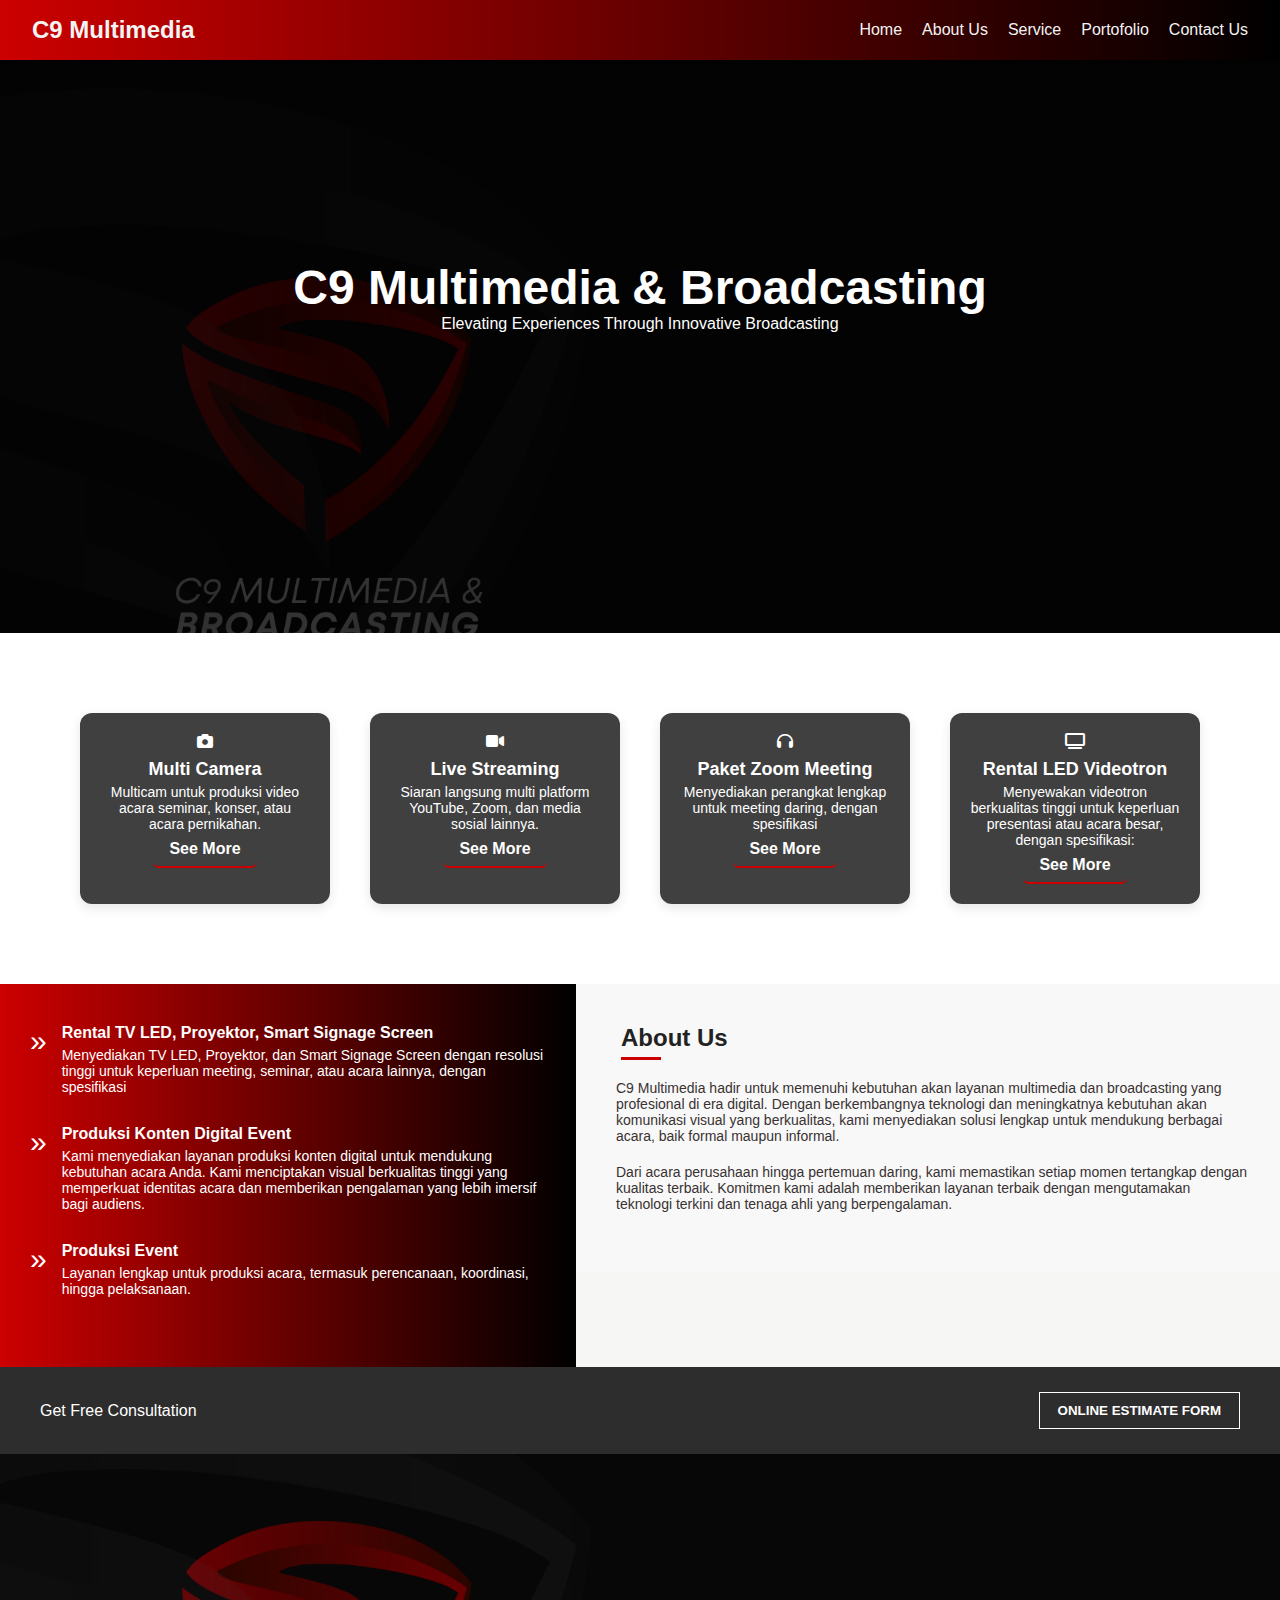
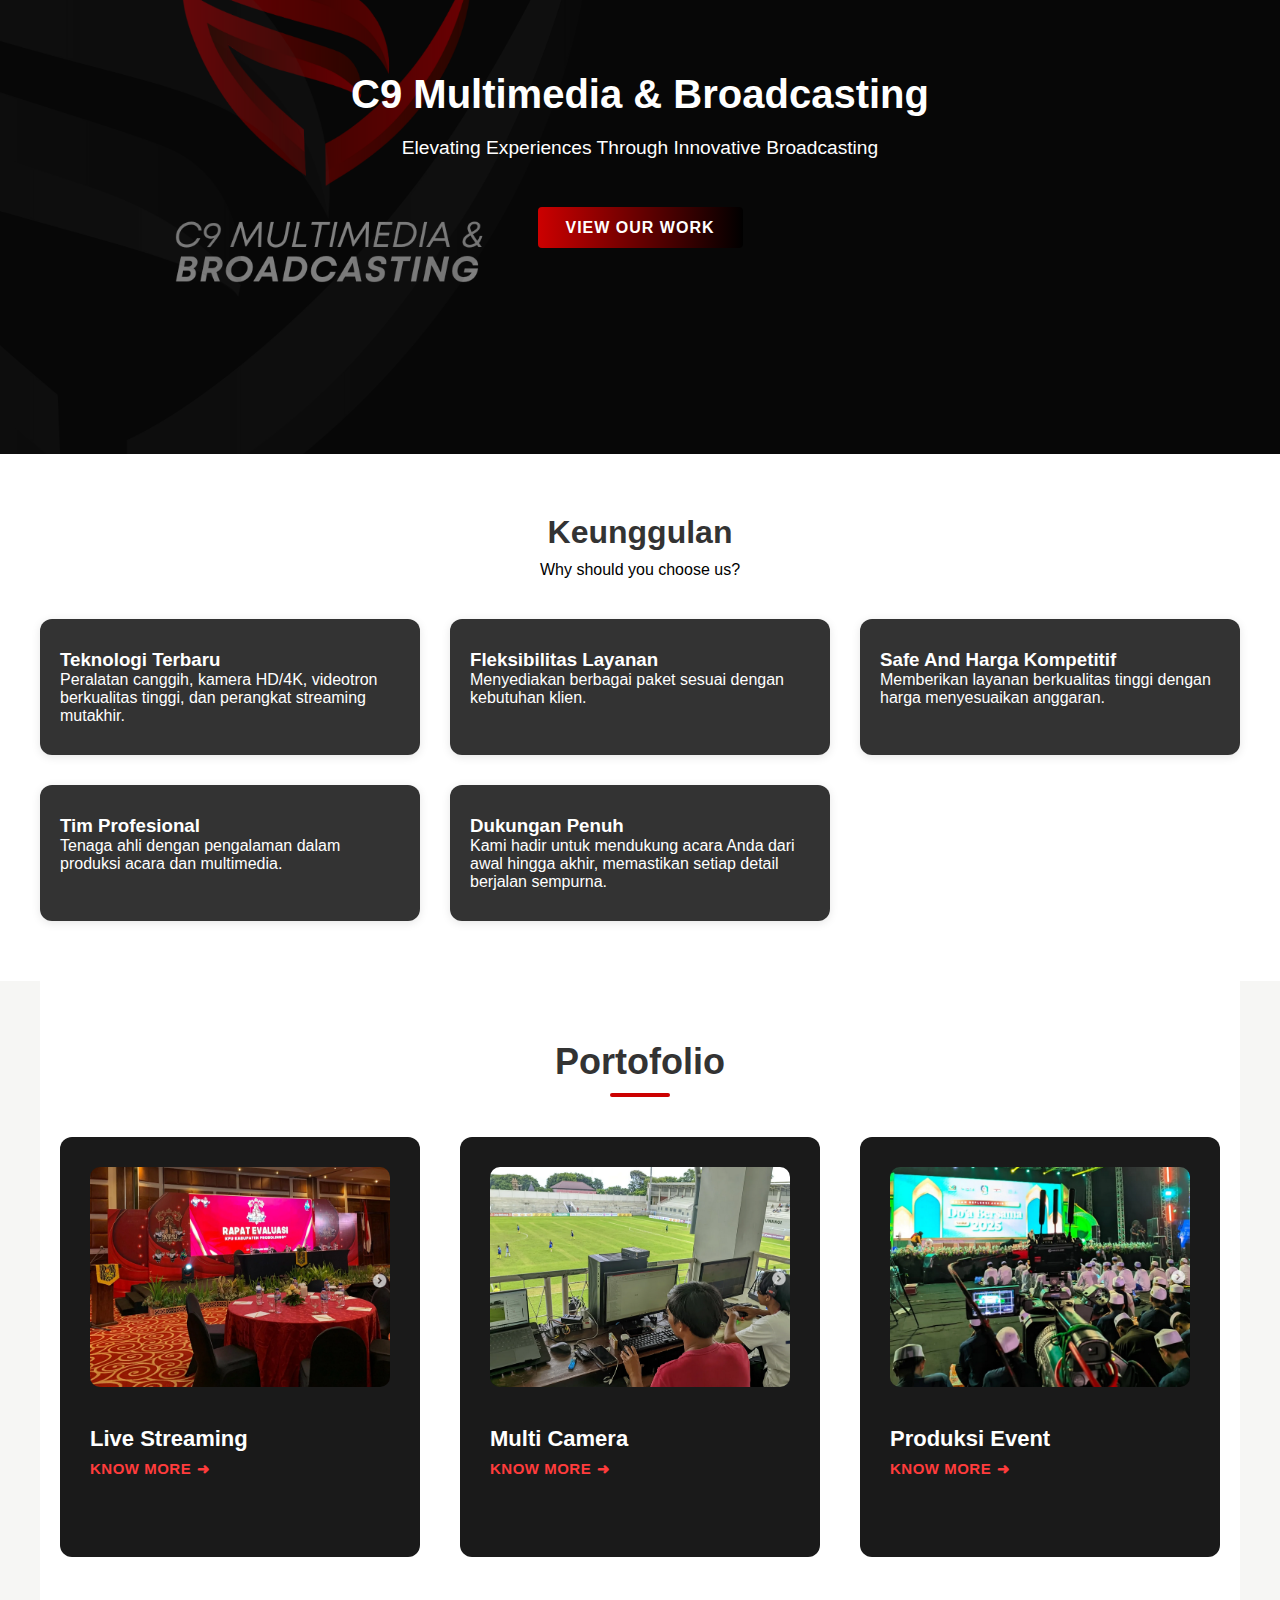
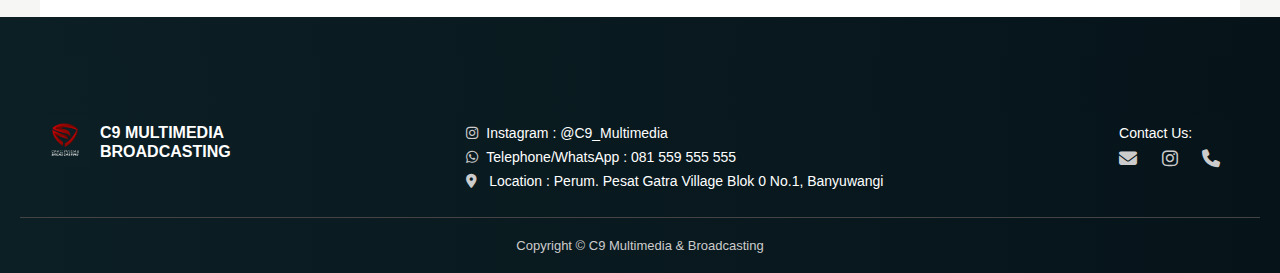
<file: index.html>
<!DOCTYPE html>
<html lang="en">
<head>
    <meta charset="UTF-8">
    <meta name="viewport" content="width=device-width, initial-scale=1.0">
    <link rel="stylesheet" href="https://cdnjs.cloudflare.com/ajax/libs/font-awesome/6.5.0/css/all.min.css">
    <title>C9 Multimedia</title>
    <link rel="stylesheet" href="style.css" />

</head>
<body>
  <header class="navbar">
    <div class="navbar-logo">C9 Multimedia</div>
    <nav class="navbar-menu">
      <a href="#">Home</a>
      <a href="#about">About Us</a>
      <a href="service.html">Service</a>
      <a href="portofolio.html">Portofolio</a>
      <a href="#contact">Contact Us</a>
    </nav>
  </header>
<div>

<div class="group-448">
  <img class="rectangle-11" src="img/image3.png" />
  <div class="rectangle-40"></div>
  <div class="c-9-multimedia">C9 Multimedia & Broadcasting</div>
  <div
    <div class="C9-multimedia">Elevating Experiences Through Innovative Broadcasting<br>
</div>

    <!-- service -->
  <div class="services">
    <div class="frame-39">
      <i class="fa-solid fa-camera" style="color: #ffffff;"></i>
      <div class="frame-38">
        <div class="live-streaming">Multi Camera</div>
        <div class="menyewakan-live-streaming">Multicam untuk produksi video acara seminar, konser, atau acara pernikahan.</div>
      </div>
      <a href="service.html" class="see-more-btn">See More</a>
    </div>
    <div class="frame-37">
      <i class="fa-solid fa-video" style="color: #ffffff;"></i>
      <div class="frame-36">
        <div class="rental-video-drone">
          Live Streaming
          <br />
        </div>
        <div class="menyewakan-renatal-video">Siaran langsung multi platform YouTube, Zoom, dan media sosial lainnya.</div>
      </div>
      <a href="service.html" class="see-more-btn">See More</a>
    </div>
    <div class="frame-392">
      <i class="fa-solid fa-headphones" style="color: #ffffff;"></i>
      <div class="frame-38">
        <div class="live-video-cam">Paket Zoom Meeting</div>
        <div class="menyewakan-vidio-cam">Menyediakan perangkat lengkap untuk meeting daring, dengan spesifikasi </div>
      </div>
      <a href="service.html" class="see-more-btn">See More</a>
    </div>
    <div class="frame-372">
      <i class="fa-solid fa-tv" style="color: #ffffff;"></i>
      <div class="frame-36">
        <div class="television-rental">Rental LED Videotron</div>
        <div class="menyewakan-televisi">Menyewakan videotron berkualitas tinggi untuk keperluan presentasi atau acara besar, dengan spesifikasi:</div>
      </div>
      <a href="service.html" class="see-more-btn">See More</a>
    </div>
  </div>
</div>


    <!-- about us -->
  <div id="about" class="wrapper"></div>
  <div class="wrapper">
  <!-- KIRI -->
  <div class="left">
    <div class="feature">
      <div class="icon">»</div>
      <div class="text">
        <h4>Rental TV LED, Proyektor, Smart Signage Screen</h4>
        <p>Menyediakan TV LED, Proyektor, dan Smart Signage Screen dengan resolusi tinggi untuk keperluan meeting, seminar, atau acara lainnya, dengan spesifikasi </p>
      </div>
    </div>

    <div class="feature">
      <div class="icon">»</div>
      <div class="text">
        <h4>Produksi Konten Digital Event</h4>
        <p>Kami menyediakan layanan produksi konten digital untuk mendukung kebutuhan acara Anda. Kami menciptakan visual berkualitas tinggi yang memperkuat identitas acara dan memberikan pengalaman yang lebih imersif bagi audiens. </p>
      </div>
    </div>

    <div class="feature">
      <div class="icon">»</div>
      <div class="text">
        <h4>Produksi Event</h4>
        <p>Layanan lengkap untuk produksi acara, termasuk perencanaan, koordinasi, hingga pelaksanaan.</p>
      </div>
    </div>
  </div>

  <!-- KANAN -->
  <div class="right">
    <div class="about">
      <h2>About Us</h2>
      <div class="underline"></div>
      <div class="desc">
        <p>
          C9 Multimedia hadir untuk memenuhi kebutuhan akan layanan multimedia dan broadcasting yang profesional di era digital. 
          Dengan berkembangnya teknologi dan meningkatnya kebutuhan akan komunikasi visual yang berkualitas, kami menyediakan solusi lengkap 
          untuk mendukung berbagai acara, baik formal maupun informal.
        </p>
        <p>
          Dari acara perusahaan hingga pertemuan daring, kami memastikan setiap momen tertangkap dengan kualitas terbaik. 
          Komitmen kami adalah memberikan layanan terbaik dengan mengutamakan teknologi terkini dan tenaga ahli yang berpengalaman.
        </p>
      </div>
    </div>
  </div>
</div>
      <div class="consultation">
        <span>Get Free Consultation</span>
        <button>ONLINE ESTIMATE FORM</button>
      </div>
    </div>
  </div>

<div class="block-2">
  <div class="group-438">
    <img class="image-6" src="img/image2.png" />
    <div class="rectangle-40"></div>
    <div class="we-ve-been-building-for-over-10-years">C9 Multimedia & Broadcasting
    </div>
    <div class="live-now-reach-more">Elevating Experiences Through Innovative Broadcasting</div>
    <div class="button">
    <a href="portofolio.html" class="about-us">VIEW OUR WORK</a>
    </div>
  </div>
</div>

<section class="features-section">
  <div class="features-container">
    <h2 class="features-title">Keunggulan</h2>
    <p class="features-subtitle">
      Why should you choose us?
    </p>
    <div class="features-grid">
      <div class="feature-item">
        <h3>Teknologi Terbaru</h3>
        <p>Peralatan canggih, kamera HD/4K, videotron berkualitas tinggi, dan perangkat streaming mutakhir.</p>
      </div>
      <div class="feature-item">
        <h3>Fleksibilitas Layanan</h3>
        <p>Menyediakan berbagai paket sesuai dengan kebutuhan klien.</p>
      </div>
      <div class="feature-item">
        <h3>Safe And Harga Kompetitif</h3>
        <p>Memberikan layanan berkualitas tinggi dengan harga menyesuaikan anggaran.</p>
      </div>
      <div class="feature-item">
        <h3>Tim Profesional</h3>
        <p>Tenaga ahli dengan pengalaman dalam produksi acara dan multimedia.</p>
      </div>
      <div class="feature-item">
        <h3>Dukungan Penuh</h3>
        <p>Kami hadir untuk mendukung acara Anda dari awal hingga akhir, memastikan setiap detail berjalan sempurna.</p>
      </div>
  </div>
</section>

<section class="portfolio-section">
    <h2 class="portfolio-title">Portofolio</h2>
  <div class="portfolio-grid">
    <div class="portfolio-item">
      <img class="img" src="img/p1.png" />
      <h3>Live Streaming</h3>
      <a href="portofolio.html" class="about-us">KNOW MORE<span>➜</span></a>
    </div>
    <div class="portfolio-item">
      <img class="img" src="img/p2.png" />
      <h3>Multi Camera</h3>
      <a href="portofolio.html" class="about-us">KNOW MORE<span>➜</span></a>
    </div>
    <div class="portfolio-item">
      <img class="img" src="img/p3.png" />
      <h3>Produksi Event</h3>
      <a href="portofolio.html" class="about-us">KNOW MORE<span>➜</span></a>
    </div>
    </div>
  </div>
</section>

<footer class="footer">
  <footer id="contact" class="footer"></footer>
  <div class="footer-top">
    <div class="footer-logo">
      <img class="img" src="img/logo.png" />
      <span>C9 MULTIMEDIA<br>BROADCASTING</span>
    </div>
    <div class="footer-contact">
      <p><i class="fa-brands fa-instagram"></i>Instagram : @C9_Multimedia </p>
      <p><i class="fa-brands fa-whatsapp"></i>Telephone/WhatsApp : 081 559 555 555</p>
      <p><i class="fa-solid fa-location-dot"></i> Location : Perum. Pesat Gatra Village Blok 0 No.1, Banyuwangi</p>
    </div>
    <div class="footer-social">
      <p>Contact Us:</p>
      <div class="icons">
        <a href="#"><i class="fa-solid fa-envelope"></i></a>
        <a href="#"><i class="fa-brands fa-instagram"></i></a>
        <a href="#"><i class="fa-solid fa-phone"></i></a>
      </div>
    </div>
  </div>
  <hr class="footer-divider">
  <div class="footer-bottom">
  <p>Copyright © C9 Multimedia & Broadcasting</p>
  </div>
</footer>
</file>
<file: style.css>
* {
  margin: 0;
  padding: 0;
  box-sizing: border-box;
  font-family: 'Helvetica Neue', sans-serif;
}

body {
  background-color: white;
  color: #333;
}
/* Styling untuk navbar */
.navbar {
  background-image: linear-gradient(to right, #cc0000, #000000); 
  display: flex;             
  justify-content: space-between; 
  align-items: center;       
  padding: 16px 32px;        
  box-shadow: 0 2px 4px rgba(0, 0, 0, 0.1); 
}

/* Styling logo */
.navbar-logo {
  color: #f3f3f3;            
  font-size: 24px;
  font-weight: bold;
}

/* Styling menu navbar */
.navbar-menu {
  display: flex;
  gap: 20px;                 
}

.navbar-menu a {
  color: #f3f3f3;            
  text-decoration: none;
  font-weight: 500;
  transition: color 0.3s ease;
}

.navbar-menu a:hover {
  color: #555555;            
}


/* Hero Section */
.group-448 {
  position: relative;
  text-align: center;
  color: white;
}

.rectangle-11 {
  width: 100%;
  height: 100vh;
  object-fit: cover;
  filter: brightness(0.4);
  position: absolute;
  top: 0;
  left: 0;
  z-index: -1;
}

.rectangle-40 {
  position: absolute;
  top: 0;
  left: 0;
  width: 120%;
  height: 140vh;
  background-color: rgba(0, 0, 0, 0.4);
  z-index: -1;
}

.c-9-multimedia {
  padding-top: 200px;
  font-size: 48px;
  font-weight: bold;
  color: #fff;
}

.elevating {
  margin-top: 20px;
  font-size: 18px;
  line-height: 1.5;
  color: #eee;
  padding: 20px;
}

/* Button */
.button {
  margin-top: 30px;
  display: inline-block;
}

.view-our-work {
  background-image: linear-gradient(to right, #cc0000, #000000); 
  color: white;
  padding: 12px 30px;
  border-radius: 4px;
  font-weight: bold;
  letter-spacing: 1px;
  cursor: pointer;
  transition: background 0.3s ease;
}

.view-our-work:hover {
  background-color: #d81111;
}

/* Services Section */
.services {
  display: flex;
  flex-wrap: wrap;
  justify-content: center;
  padding: 80px 20px;
  background-color: white;
  gap: 40px;
  margin-top: 300px;
}

/* Kotak untuk setiap service */
.frame-39, .frame-37, .frame-392, .frame-372 {
  display: flex;
  flex-direction: column;
  align-items: center;
  width: 250px;
  background-color: rgba(0, 0, 0, 0.75); /ganti warna kotak disini/
  color: white;


  padding: 20px;
  border-radius: 12px;
  box-shadow: 0 4px 12px rgba(0, 0, 0, 0.1);
  text-align: center;
  transition: transform 0.3s ease;
}

.frame-39:hover, .frame-37:hover, .frame-392:hover, .frame-372:hover {
  transform: translateY(-5px);
}
.see-more-btn {
  display: inline-block;
  color: white;              /* Warna teks */
  padding: 8px 16px;
  border-radius: 6px;
   border-bottom: 2px solid #cc0000;
  text-decoration: none;
  font-weight: bold;
  transition: background-color 0.3s ease;
}

.see-more-btn:hover {
  background-color: #cc0000; /* Warna saat di-hover */
}

/* Icon */
.group-429,
.group-434,
.group-439,
.group-433 {
  width: 60px;
  height: 60px;
  margin-bottom: 15px;
}

/* Text container */
.frame-38, .frame-36 {
  display: flex;
  flex-direction: column;
  align-items: center;
  margin-top: 10px; /* Jarak antara icon dan text */
}

/* Judul layanan */
.live-streaming,
.rental-video-drone,
.live-video-cam,
.television-rental {
  font-weight: bold;
  font-size: 18px;
  color: #ffffff;
}

/* Deskripsi layanan */
.menyewakan-live-streaming,
.menyewakan-renatal-video,
.menyewakan-vidio-cam,
.menyewakan-televisi {
  font-size: 14px;
  color: #ffffff;
  margin-top: 4px;
}

/* Container untuk dua kolom teks */
.frame-150 {
  display: flex;
  flex-direction: row;
  gap: 1.5rem;
  flex-wrap: wrap;
  width: 100%;
  max-width: 800px;
  margin: 2rem auto;
}

/* Teks deskripsi kolom kiri */
.[base64],
.[base64] {
  color: #666666;
  font-family: "OpenSans-Regular", sans-serif;
  font-size: 0.875rem;
  line-height: 1.6;
  letter-spacing: 0.04em;
  font-weight: 400;
  flex: 1 1 45%;
  min-width: 250px;
}

/* Wrapper info card */
.group-446 {
  width: 100%;
  max-width: 600px;
  margin: 2rem auto;
  display: flex;
  flex-direction: column;
  gap: 1rem;
}

/* Latar belakang rectangle - opsional */
.rectangle-30 {
  width: 100%;
  height: auto;
  background: #e0e0e0; /* ganti dengan warna/gradient yang sesuai */
  border-radius: 8px;
  padding: 1rem;
  box-shadow: 0 2px 8px rgba(0, 0, 0, 0.05);
}
/* Container utama */
.wrapper {
  display: flex;
  flex-direction: row;
  justify-content: space-between;
  align-items: flex-start;
  width: 100%;
  box-sizing: border-box;
}

/* KIRI */
.left {
  width: 45%;
  background-image: linear-gradient(to right, #cc0000, #000000); 
  color: white;
  padding: 40px 30px;
  box-sizing: border-box;
}

.feature {
  display: flex;
  margin-bottom: 30px;
}

.icon {
  font-size: 30px;
  margin-right: 15px;
}

.text h4 {
  margin: 0;
  font-weight: 600;
}

.text p {
  margin-top: 5px;
  font-size: 14px;
}


/* KANAN */
.right {
  width: 55%;
  background-color: #f8f8f8;
  padding: 40px 30px;
  box-sizing: border-box;
}

.about h2 {
  padding-left: 15px;
  margin-bottom: 5px;
}

.underline {
  width: 40px;
  height: 3px;
  background-color: #cc0000;
  margin-bottom: 20px;
  margin-left: 15px;
}

.desc p {
  font-size: 14px;
  color: #383232;
  margin-bottom: 20px;
  padding-left: 10px;
}

/* Footer */
.consultation {
  background-color: #2d2d2d;
  color: white;
  padding: 25px 40px;
  display: flex;
  justify-content: space-between;
  align-items: center;
}

.consultation button {
  background-color: transparent;
  color: white;
  border: 1px solid white;
  padding: 10px 18px;
  font-weight: bold;
  cursor: pointer;
}
.block-2 {
  position: relative;
  width: 100%;
  height: 600px;
  overflow: hidden;
}

.group-438 {
  position: relative;
  width: 100%;
  height: 100%;
  text-align: center;
  color: white;
  display: flex;
  flex-direction: column;
  align-items: center;
  justify-content: center;
}

.image-6 {
  position: absolute;
  width: 100%;
  height: 100%;
  object-fit: cover;
  z-index: -2;
}

.rectangle-40 {
  position: absolute;
  width: 100%;
  height: 100%;
  background-color: rgba(0, 0, 0, 0.5); /* semi transparan gelap */
  z-index: -1;
}

.we-ve-been-building-for-over-10-years {
  font-size: 2.5rem;
  font-weight: bold;
  margin-bottom: 20px;
  padding: 0 20px;
}

.live-now-reach-more {
  font-size: 1.2rem;
  margin-bottom: 30px;
  padding: 0 20px;
}

.button .about-us {
  background-image: linear-gradient(to right, #cc0000, #000000); 
  padding: 12px 28px;
  border-radius: 4px;
  font-weight: bold;
  letter-spacing: 1px;
  cursor: pointer;
  transition: background 0.3s ease;
}
.about-us {
  color: #ffffff; /* atau warna lain sesuai desain */
  text-decoration: none; /* hilangkan underline */
}


.button .about-us:hover {
  background-color: #5c85d6;
}
.container-portofolio {
  padding: 40px 20px;
  background-color: #f9f9f9; 
}

.container-portofolio .text {
  text-align: center; 
  margin-bottom: 30px;
}

.container-portofolio .text h3 {
  font-size: 28px;
  margin-bottom: 10px;
}

.container-portofolio .text p {
  font-size: 16px;
  max-width: 700px;
  margin: 0 auto; 
  line-height: 1.6;
}

/* Gambar dalam flex container */
.wrapper-img {
  display: flex;
  justify-content: center;
  gap: 20px; 
  flex-wrap: wrap; /
}

.wrapper-img div {
  flex: 1 1 30%; 
  max-width: 300px;
}

.wrapper-img img {
  width: 100%;
  height: auto;
  object-fit: cover;
  border-radius: 8px;
  box-shadow: 0 2px 8px rgba(0,0,0,0.1);
}
.contact-us-container {
  display: flex;
  min-height: auto;
  font-family: Arial, sans-serif;
}

/*Keunggulan */
.features-section {
  background-color: #ffffff;
  color: rgb(255, 255, 255);
  padding: 60px 20px;
}

.features-container {
  max-width: 1200px;
  margin: 0 auto;
  text-align: center;
}

.features-title {
  color: #333; 
  font-size: 32px;
  font-weight: bold;
  margin-bottom: 10px;
}

.features-subtitle {
  color: #000000;
  margin-bottom: 40px;
  font-size: 16px;
}

.features-grid {
  display: grid;
  grid-template-columns: repeat(3, 1fr);
  gap: 30px;
  text-align: left;
}

.feature-item {
  background-color: #333; /* abu-abu gelap, bisa disesuaikan */
  border-radius: 12px;
  padding: 30px 20px;
  text-align: left;
  box-shadow: 0 2px 10px rgba(0,0,0,0.1);
  transition: transform 0.3s ease;
}

.feature-item:hover {
  transform: translateY(-5px);
}

.feature-text .icon {
  font-size: 16px;
  margin-bottom: 10px;
  color: #ff7d57;
}

.feature-text h3 {
  font-size: 16px;
  margin-bottom: 8px;
  font-weight: 600;
  color: white;
}

.feature-text p {
  font-size: 14px;
  line-height: 1.6;
  color: #fffdfd;
}

/*footer*/
.footer {
  background: linear-gradient(to right, #0c1f24, #06141a);
  color: #ffffff;
  padding: 40px 20px 20px;
  font-family: sans-serif;
}

.footer-top {
  display: flex;
  justify-content: space-between;
  flex-wrap: wrap;
  align-items: flex-start;
  max-width: 1200px;
  margin: 0 auto;
  gap: 20px;
}

.footer-logo {
  display: flex;
  align-items: center;
  gap: 10px;
}

.footer-logo img {
  width: 50px;
  height: auto;
}

.footer-logo span {
  font-weight: bold;
  line-height: 1.2;
  font-size: 16px;
}

.footer-contact p,
.footer-social p {
  font-size: 14px;
  margin: 8px 0;
}

.footer-contact i,
.footer-social i {
  margin-right: 8px;
  color: #ccc;
}

.footer-social .icons a {
  color: #ccc;
  margin-right: 12px;
  font-size: 18px;
  transition: color 0.3s ease;
}

.footer-social .icons a:hover {
  color: #ffffff;
}

.footer-divider {
  border: none;
  border-top: 1px solid #444;
  margin: 20px 0;
}

.footer-bottom {
  text-align: center;
  font-size: 13px;
  color: #ccc;
}

/*service page*/
body {
  font-family: Arial, sans-serif;
  margin: 0;
  padding: 0px;
  background: #f4f4f4;
}

.pricing-section {
  text-align: center;
}

.pricing-container {
  display: flex;
  flex-wrap: wrap;
  justify-content: center;
  gap: 20px;
  margin-top: 40px;
  max-width: 1140px; /* 4 kolom x 260 + 3 gap x 20 = 1140 */
  margin-left: auto;
  margin-right: auto;
}

.plan {
  width: 260px;
  background: #fff;
  border-radius: 8px;
  padding: 20px;
  box-shadow: 0 2px 8px rgba(0,0,0,0.1);
  position: relative;
  box-sizing: border-box;
}

.plan {
  background: #fff;
  border-radius: 8px;
  padding: 20px;
  width: 260px;
  box-shadow: 0 2px 8px rgba(0,0,0,0.1);
  position: relative;
}

.plan h3 {
  margin: 0;
  font-size: 24px;
}

.plan .price {
  font-size: 32px;
  font-weight: bold;
  margin: 10px 0;
}

.plan .price sup {
  font-size: 18px;
}

.plan p {
  margin: 0 0 10px;
  font-size: 14px;
  color: #555;
}

.plan small {
  color: #888;
  display: block;
  margin-bottom: 10px;
}

.plan .details {
  display: inline-block;
  margin: 10px 0;
  color: #007bff;
  text-decoration: none;
}

.plan .label.current {
  font-size: 13px;
  background: #ccc;
  padding: 3px 8px;
  border-radius: 10px;
  display: inline-block;
  margin-bottom: 10px;
}

ul {
  text-align: left;
  padding-left: 15px;
  font-size: 14px;
  color: #333;
}

ul li {
  margin-bottom: 8px;
}

.plan .coming-soon {
  font-size: 11px;
  background: orange;
  padding: 2px 6px;
  color: white;
  border-radius: 6px;
  margin-right: 4px;
}

.btn-contact {
  display: inline-block;
  background: #f68c3e;
  color: white;
  padding: 8px 14px;
  margin: 10px 0;
  text-decoration: none;
  border-radius: 6px;
}

.plan {
  position: relative;
  padding-left: 16px;
  margin-bottom: 20px;
}

.plan::before {
  content: '';
  position: absolute;
  top: 0;
  left: 0;
  width: 6px;
  height: 100%;
  background: linear-gradient(to bottom, #cc0000, #000000); /* gradasi merah */
  border-radius: 3px;
}


  /*landing service */
.hero {
  position: relative;
  background: url('2e683912-b277-45ff-b63a-cb2e88111b3b.jpg') no-repeat center center/cover;
  height: 100vh;
  width: 100%;
  color: white;
  display: flex;
  align-items: center;
  justify-content: center;
  text-align: left;
  padding: 2rem;
}
.overlay {
  position: absolute;
  top: 0; left: 0;
  width: 100%; height: 100%;
  background-color:  #0c1f24;
  z-index: 1;
}
.content {
  position: relative;
  z-index: 2;
  max-width: 800px;
}
.logo {
  font-weight: bold;
  font-size: 1.2rem;
  margin-bottom: 1rem;
  line-height: 1.2;
}
.sub {
  font-weight: normal;
  font-size: 0.9rem;
}
.photographer-label {
  letter-spacing: 2px;
  margin-bottom: 0.5rem;
}
.title {
  font-size: 4rem;
  font-weight: bold;
  margin-bottom: 1rem;
}
.title .bold {
  font-weight: 900;
}
.title .thin {
  font-weight: 300;
}
.description {
  font-size: 1rem;
  margin-bottom: 2rem;
  line-height: 1.5;
  max-width: 600px;
}
.presented-by {
  font-size: 0.9rem;
  opacity: 0.8;
}

/*tulisan portofolio*/
.portfolio-section {
  padding: 60px 20px;
  background-color: #f9f9f9;
  text-align: center;
}

.portfolio-title {
  font-size: 36px;
  font-weight: bold;
  color: #333;
  margin-bottom: 40px;
  position: relative;
  display: inline-block;
}

.portfolio-title::after {
  content: "";
  width: 60px;
  height: 4px;
  background-color: #cc0000;
  display: block;
  margin: 10px auto 0;
  border-radius: 2px;
}

/*porto new*/
.portfolio-section {
  background-color: #ffffff;
  color: #fff;
  padding: 60px 20px;
  max-width: 1200px;
  margin: auto;
}

.portfolio-grid {
  display: grid;
  grid-template-columns: repeat(auto-fit, minmax(300px, 1fr)); /* Lebar minimum diperbesar */
  gap: 40px;
}

.portfolio-item {
  background-color: #1a1a1a;
  padding: 30px; /* Lebih lega */
  border-radius: 12px;
  text-align: left;
  transition: transform 0.3s ease;
  min-height: 420px; /* Tinggi kotak ditambah */
}

.portfolio-item:hover {
  transform: translateY(-5px);
}

.portfolio-item img {
  width: 100%;
  height: 220px; /* Tambahkan tinggi tetap */
  object-fit: cover; /* Agar gambar ter-crop rapi */
  border-radius: 10px;
  margin-bottom: 20px;
}

.portfolio-item h3 {
  margin: 15px 0 8px;
  font-size: 22px; /* Lebih besar */
  color: #fff;
}

.portfolio-item a {
  text-decoration: none;
  font-size: 15px;
  color: #ff3c3c;
  font-weight: 600;
  letter-spacing: 0.5px;
}

.portfolio-item a span {
  margin-left: 6px;
}

/*css untuk porto landing*/
:root {
  --font-serif: 'Playfair Display', serif;
  --font-sans: 'Inter', sans-serif;
  --bg-color: #f6f6f4;
  --text-color: #222;
  --muted-color: #888;
  --card-gap: 2.5rem;
  --card-padding: 1.5rem;
  --card-radius: 8px;
  --card-shadow: 0 4px 10px rgba(0, 0, 0, 0.05);
  --card-img-margin: 1rem;
  --card-img-border: 1px solid #eee;
  --card-font-size: 1.2rem;
  --card-meta-size: 0.85rem;
}

* {
  box-sizing: border-box;
  margin: 0;
  padding: 0;
}

body {
  font-family: var(--font-sans);
  background-color: var(--bg-color);
  color: var(--text-color);
  padding: 0;
}

.container {
  max-width: 1200px;
  margin: 0 auto;
  display: grid;
  grid-template-columns: repeat(auto-fit, minmax(300px, 1fr));
  gap: var(--card-gap);
  margin-top: 4rem;   
  margin-bottom: 4rem; 
}

.card {
  background: white;
  overflow: hidden;
  display: flex;
  flex-direction: column;
  box-shadow: var(--card-shadow);
  border-radius: var(--card-radius);
}

.card img {
  width: 100%;
  height: auto;
  object-fit: cover;
  margin-bottom: var(--card-img-margin);
  border-bottom: var(--card-img-border);
}

.card-content {
  padding: var(--card-padding);
}

.card-meta {
  font-size: var(--card-meta-size);
  color: var(--muted-color);
  margin-bottom: 0.5rem;
}

.card-title {
  font-family: var(--font-serif);
  font-size: var(--card-font-size);
  line-height: 1.4;
}
</file>
